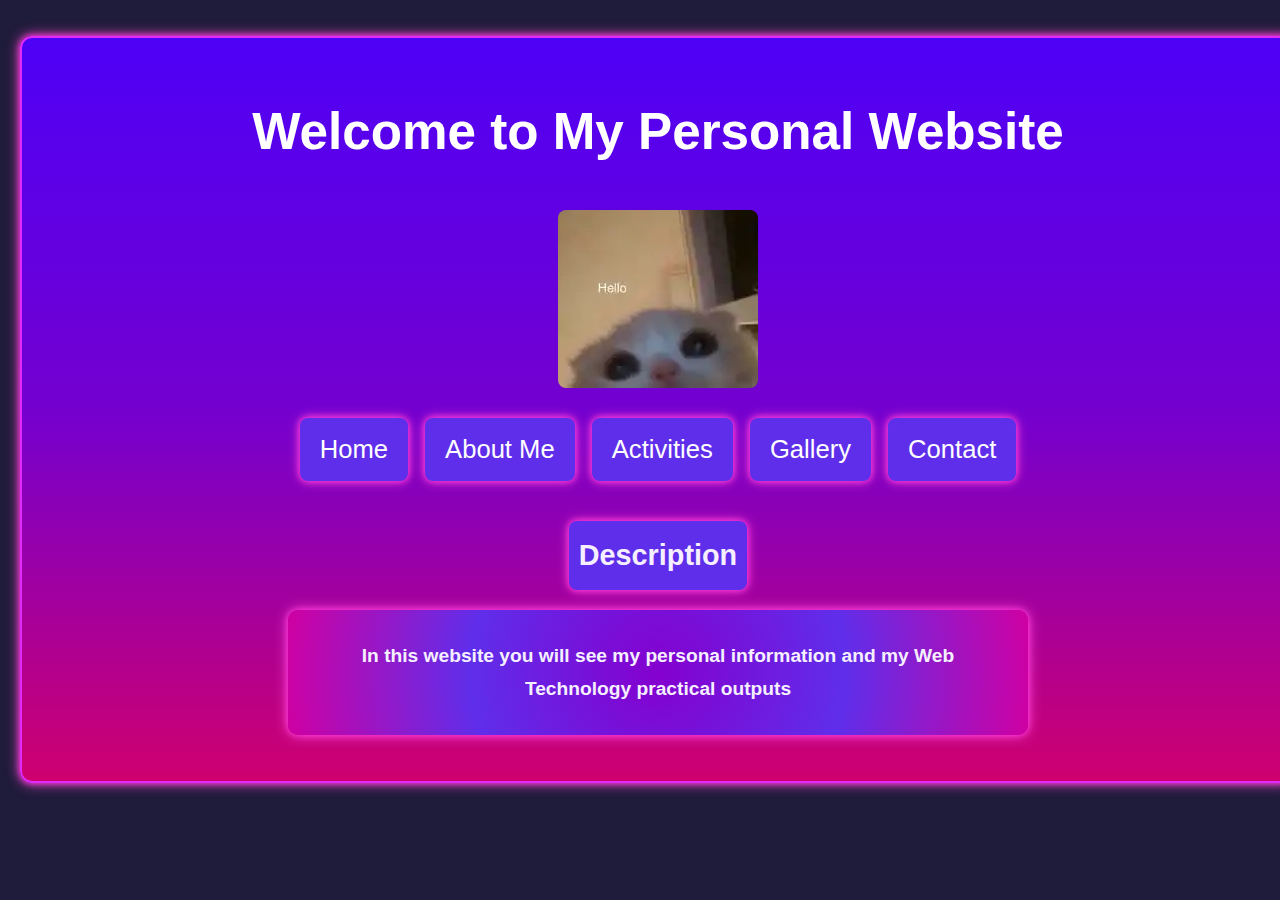
<file: index.html>
<!DOCTYPE html>
<html lang="en">
<head>
    <meta charset="UTF-8">
    <link rel="stylesheet" href="style.css">
    <title>My Personal Website</title>
</head>
<body>
    <div class="violet-pink-combo">
        <h1>Welcome to My Personal Website</h1>
    
    
    <img src="Hello.jpg" class="home-image-2" alt="hello cat">
    
    <nav class="nav">
        <a href="index.html">Home</a> 
        <a href="about.html">About Me</a> 
        <a href="activities.html">Activities</a> 
        <a href="gallery.html">Gallery</a> 
        <a href="contact.html">Contact</a>
    </nav>
    
    <h2>Description</h2>
    <h5>In this website you will see my personal information and my Web Technology  practical outputs</h5>
</body>
</html>
</file>
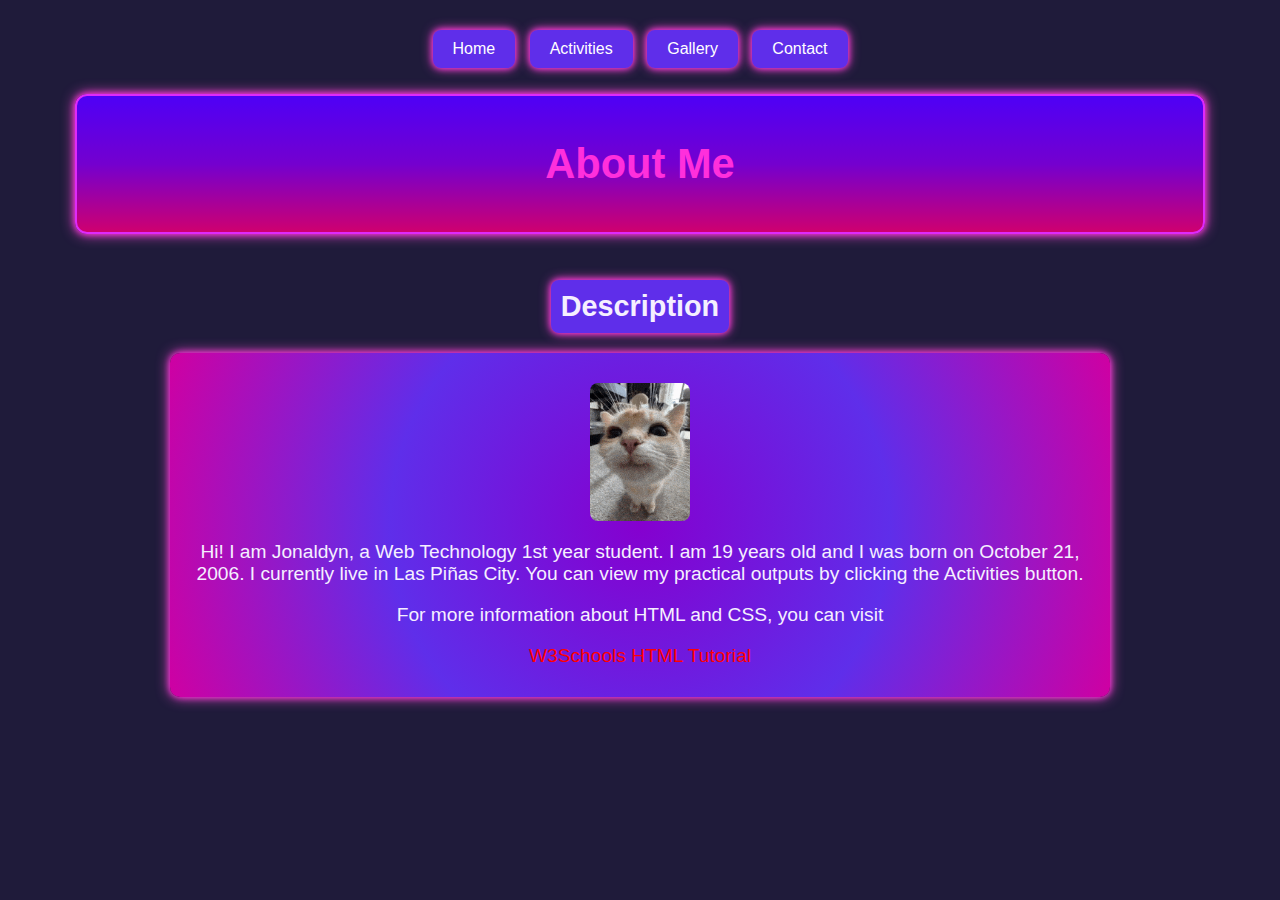
<file: about.html>
<!DOCTYPE html>
<html lang="en">
<head>
    <meta charset="UTF-8">
    <meta name="viewport" content="width=device-width, initial-scale=1.0">
    <title>About Me</title>
    <link rel="stylesheet" href="style.css"> 
    
    <nav class="nav">
        <a href="index.html" class="action-button">Home</a>
        <a href="activities.html" class="action-button">Activities</a>
        <a href="gallery.html" class="action-button">Gallery</a>
        <a href="contact.html" class="action-button">Contact</a>
    </nav>
</head>
<body>
    <div class="about-me">
    <h1>About Me</h1>
</div>
    <h2>Description</h2>
    
  
   
      
        <div class="Introduction"
        
        
       <h5>
           <img src="cat.gif"class="img" alt="cute cat">
       Hi! I am Jonaldyn, a Web Technology 1st year student. I am 19 years old and I was born on October 21, 2006.
I currently live in Las Piñas City.
  You can view my practical outputs by clicking the Activities button.
  </h5>
  <p>
For more information about HTML and CSS, you can visit
</p>
<a href="https://www.w3schools.com/html/" 
   target="_blank" 
   class="w3-link">
   W3Schools HTML Tutorial
</a>

</a>


  </div>

    
</body>
</html>
</file>
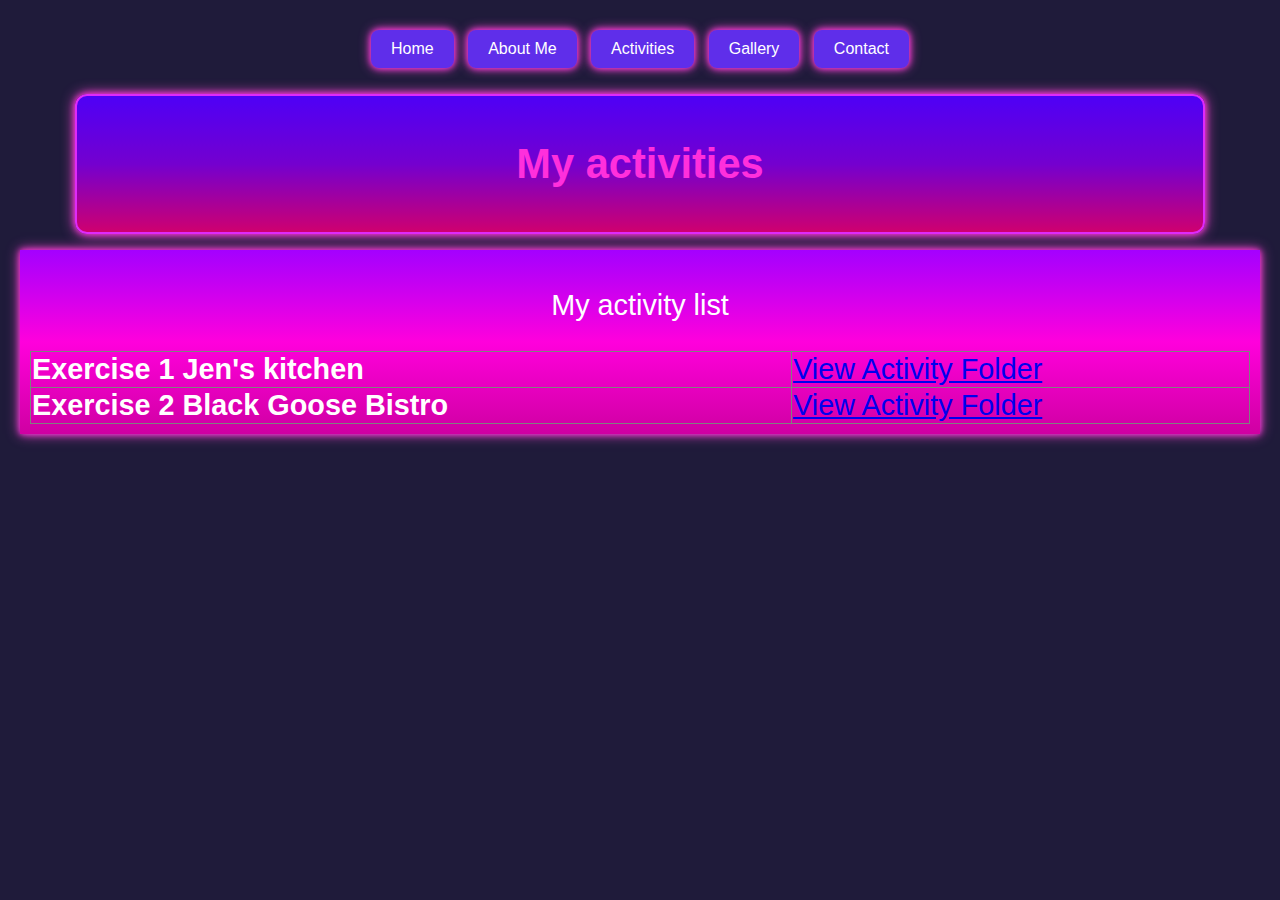
<file: activities.html>
<!DOCTYPE html>
<html lang="en">
<head>
    <meta charset="UTF-8">
    <meta name="viewport" content="width=device-width, initial-scale=1.0">
    <title>Activities</title>
    <link rel="stylesheet" href="style.css"> 
    
<nav class="nav">
           
   <a href="index.html">Home</a>
 
      <a href="about.html">About 
 Me</a>
    <a href="activities.html">Activities</a>
    <a href="gallery.html">Gallery</a>
    <a href="contact.html">Contact</a>
</nav>

    
    
  <body>
      <div class="My-activities">
    <h1>My activities </h1>
    </div>
    
    <div class="activity-list">
    <p>My activity list</p>
        <div class="activity">
<table border="1">
    <tr>
        <th>Exercise 1 Jen's kitchen</th>
    <td>
       <a href="https://drive.google.com/drive/folders/1hD6E-Y0vw4WzU2yMvn2nTe5mWQtBjm8l" target="_blank" class="activity-button">
   View Activity Folder 
</a>
</td>
</tr>

<tr>
    <th>Exercise 2 Black Goose  Bistro</th>
    <td>
    <a href="https://drive.google.com/drive/folders/1hD6E-Y0vw4WzU2yMvn2nTe5mWQtBjm8l" target="_blank" class="activity-button">
   View Activity Folder
   </a>
   </td>
   </tr>
   </table>
    </div>
 
</html>
<body>
</file>
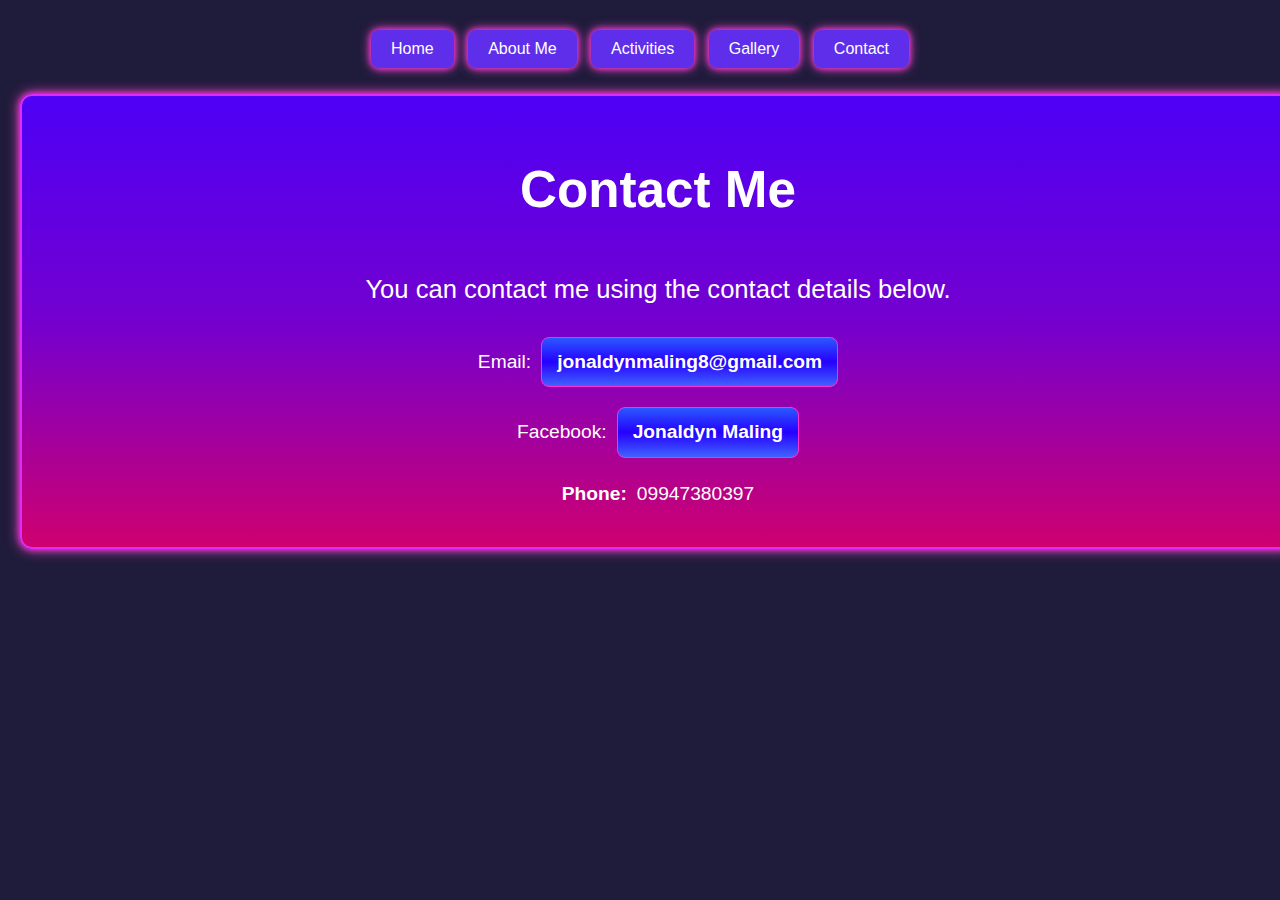
<file: Contact.html>
<!DOCTYPE html>
<html lang="en">
<head>
    <meta charset="UTF-8">
    <title>Contact Me</title>
    <link rel="stylesheet" href="style.css">
        <nav class="nav">
        <a href="index.html">Home</a> 
        <a href="about.html">About Me</a> 
        <a href="activities.html">Activities</a> 
        <a href="gallery.html">Gallery</a> 
        <a href="contact.html">Contact</a>
    </nav>
</head>

<body>
 <div class="violet-pink-combo">
    <h1>Contact Me</h1
    

   
        <p>
You can contact me using the contact details below.

</p>
<div class="contact">
    <div class="contact-information">
<p>
  Email: 
  <a href="mailto:jonaldynmaling8@gmail.com" class="contact-link">
    jonaldynmaling8@gmail.com
  </a>
</p>
<p>
Facebook: 
  <a href="https://www.facebook.com/jonaldyn.maling" class="contact-link">
    Jonaldyn Maling 
  </a>
</p>

  <p><strong>Phone:</strong> 09947380397</p> 
 
</body>
</html>
</file>
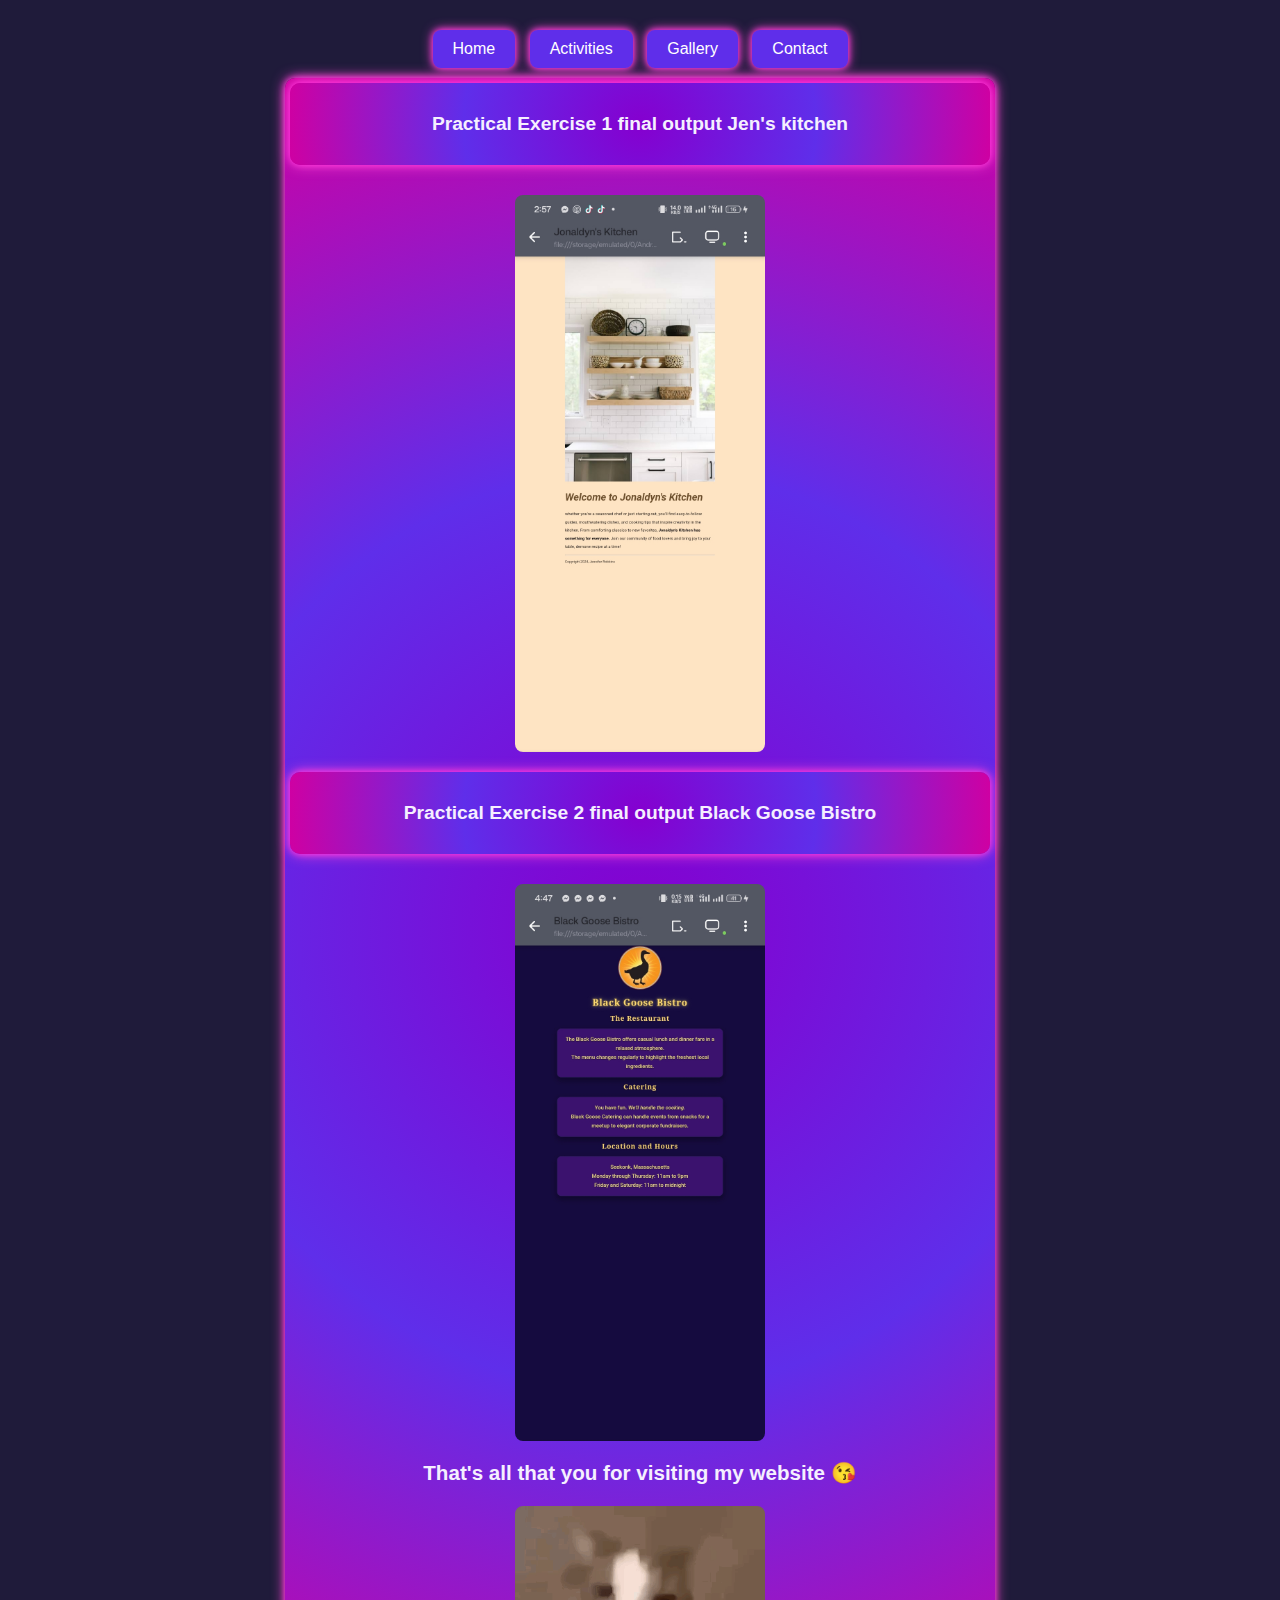
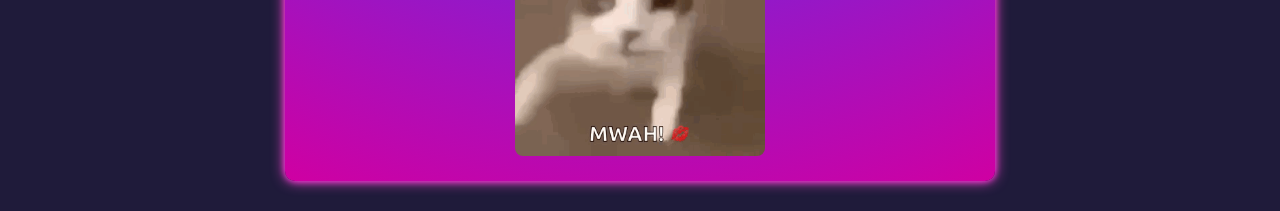
<file: Gallery.html>
<!DOCTYPE html>
<html lang="en">
<head>
    <meta charset="UTF-8">
    <meta name="viewport" content="width=device-width, initial-scale=1.0">
    <title>About Me</title>
    <link rel="stylesheet" href="style.css"> 
    
    <nav class="nav">
        <a href="index.html" class="action-button">Home</a>
        <a href="activities.html" class="action-button">Activities</a>
        <a href="gallery.html" class="action-button">Gallery</a>
        <a href="contact.html" class="action-button">Contact</a>
    </nav>
</head>


<body>
    
    <div class="exercise-1">
       
     <h5> Practical Exercise 1 final output Jen's kitchen </h5>
      <img src="final output Jens kitchen.jpg" alt="kitchen">
      <h5>Practical Exercise 2 final output Black Goose Bistro </h5>
      <img src="Black goose bistro final output.jpg" alt="black goose">
      <h3>That's all that you for visiting my website 😘</h3>
      <img src="thanks.gif" alt="happy-cat">      
     </div>
</body>
</file>
<file: style.css>
body {
    font-family: Arial, Helvetica, sans-serif;
    background-color: #1f1b3a;
    text-align: center;
    padding: 20px;
    margin: 0px;
}

.violet-pink-combo{
    font-family: 'Open Sans', sans-serif;
    background: linear-gradient(
        to bottom,
        #4e00f6,
        #7400cf,
        #cf006f
    ); 
    font-size: 1.6rem;
    font-weight: 470;
    line-height: 1.7;
    color: white;
    border: 2px solid #df2afa;
    border-radius: 12px;
    padding: 16px;
    margin: 16px auto;
    width: 100%;      
    box-shadow:
        0 0 6px #ff2fdc,
        0 0 14px #ff4fd8;
        ;
}




}

.home-image-2 {
      
        margin: 20px 0
    display: inline-block;  
    margin: 0 15px;     
    vertical-align: middle; 
    max-width:150px;
    margin: -20px auto 100px auto;
     
}

.nav a {
    display: inline-block;       
    padding: 10px 20px;          
    background-color: #5f2eea; 
    color: white;    
    margin: 10px 5px;   
    margin-rigt:25px;   
    text-decoration: none;      
    border-radius: 8px;       
    box-shadow: 0 0 6px #ff2fdc, 0 0 12px #ff4fd8; 
    transition: 0.3s;             
    text-align: center;       
}

.nav a:hover {
    background-color: #7a3fff;   
    box-shadow: 0 0 10px #ff2fdc, 0 0 20px #ff4fd8;
}

h2 {
    display: inline-block;
    background-color: #5f2eea;
    color: #f5efff; 
    text-align: center;
    font-size: 1.8rem;
    margin-top: 30px;
    margin-bottom: 20px;
    margin-right: 80px;  
    margin-left:80px;              
    box-shadow: 0 0 6px #ff2fdc, 0 0 12px #ff4fd8; 
    padding: 10px;
    border-radius: 8px;
    transition: 0.3s;
}

h5 {
    background: radial-gradient(
        circle,
        #8500cf,
        #5f2eea,
        #cf00a2
    );  
    font-family: Verdana, Geneva, sans-serif;
    font-size: 1.2rem;
    color: #f5efff;
    text-align: center;
    padding: 30px 20px;
    border-radius: 10px;
    box-shadow: 0 0 6px #ff2fdc, 0 0 14px #ff4fd8; 
    max-width: 700px;
    margin: 0 auto 30px auto; 
    font-weight: 600;
}






.about-me{
    font-family: 'Open Sans', sans-serif;

 background: linear-gradient(
        to bottom,
   #4e00f6,
        #7400cf,
        #cf006f
      ); 
  font-size: 1.3rem;
  font-weight: 470;
  line-height: 1.7;
  color: #ff2fdc;
  
  display:inline-block;
    border: 2px solid #df2afa;
    border-radius: 12px;
    padding: 5px;
    margin: 16px auto;
    width: 90%;      
    box-shadow:
        0 0 6px #ff2fdc,
        0 0 14px #ff4fd8;

}

.Introduction {
    background: radial-gradient(
        circle,
        #8500cf,
        #5f2eea,
        #cf00a2
    );  
    font-family: Verdana, Geneva, sans-serif;
    font-size: 1.2rem;
    color: #f5efff;
    text-align: center;
    padding: 30px 20px;
    border-radius: 10px;
    box-shadow: 0 0 6px #ff2fdc, 0 0 14px #ff4fd8; 
    max-width: 900px;
    margin: 0 auto 30px auto; 
    font-weight: 400;

}

.img{
    max-width:100px;
    display: block;         
    margin: 0 auto 20px auto;  

    border-radius: 8px;
}
.w3-link {
    color: red;
    font-weight: 500;
    text-decoration: none;
}

.w3-link:hover {
    color: #7a3fff; 
}


.My-activities{
    font-family: 'Open Sans', sans-serif;

 background: linear-gradient(
        to bottom,
   #4e00f6,
        #7400cf,
        #cf006f
      ); 
  font-size: 1.3rem;
  font-weight: 470;
  line-height: 1.7;
  color: #ff2fdc;
  
  display:inline-block;
    border: 2px solid #df2afa;
    border-radius: 12px;
    padding: 5px;
    margin: 16px auto;
    width: 90%;      
    box-shadow:
        0 0 6px #ff2fdc,
        0 0 14px #ff4fd8;
}

.activity-image{
    max-width: 80%;      
    max-height: 400px;   
    width: auto;        
    height: auto;         
    display: block;       
    margin: 10px auto;    
    border-radius: 8px;   
    box-shadow: 0 0 6px #ff2fdc, 0 0 12px #ff4fd8; 
}

.activity-list {
    background: linear-gradient(
        to bottom,
        #a400ff,
        #ff00dc,
      #cf00a2
    );
    color:white;
    text-align: center;
    font-size: 1.8rem;               
    box-shadow: 0 0 6px #ff2fdc, 0 0 12px #ff4fd8; 
    padding:10px;
    transition: 0.3s
}

.activity table {
    border-collapse: collapse;
    width: 100%;
    text-align: left;
}


. activity {
    padding: 8px 12px;
    border-bottom: 1px solid #ff2fdc; 
    color: #f5efff; 
}

. activity-th {
    font-weight: 600;
}

. activity-tr:hover-td {
    background-color: rgba(255, 47, 220, 0.1); 
}

.exercise-1 {
background: radial-gradient(
        circle,
        #8500cf,
        #5f2eea,
        #cf00a2
    );  
    font-family:  sans-serif;
    font-size: 1.1rem;
    color: #f5efff;
    text-align: center;
    padding: 5px 5px;
    border-radius: 10px;
    box-shadow: 0 0 6px #ff2fdc, 0 0 14px #ff4fd8; 
    max-width: 700px;
    margin: 0 auto 10px auto; 
   
    font-weight: 100;

}
img{
    max-width:250px;
    display: block;         
    margin: 0 auto 20px auto;  

    border-radius: 8px;
})


.contact-information {
 

    background: radial-gradient(
        circle,
        #8500cf,
        #5f2eea,
        #cf00a2
        );
    padding: 30px;
    border-radius: 15px;
    box-shadow: 0 0 6px #ff2fdc, 0 0 12px #ff4fd8;
    max-width: 500px;
    margin: 30px auto;
    color: white;
    text-align: center;
    font-family: 'Arial', sans-serif;
}

.contact-information h3 {
    color: #5f2eea;
    margin-bottom: 25px;
    font-size: 1.8rem;
    text-shadow: 0 0 5px #ff2fdc;
}

.contact-information p {

    margin: 20px 0;
    font-size: 1.2rem;
    display: flex;
    align-items: center;
    justify-content: center;
    gap: 10px;
    
 
}

.contact-link {
    color: white;
    text-decoration: none;
    font-weight: bold;
    padding: 8px 15px;
    border-radius: 8px;
    background: linear-gradient(
        to bottom,
        #2b58ff,
        #2600ff,
        #4063ff
    ); 
    transition: all 0.3s ease;
    border: 1px solid #ff2fdc;
}

.contact-link:hover {
    color: blue;
    background-color: #5    box-shadow: 0 0 10px #ff2fdc, 0 0 20px #ff4fd8;f2eea;

    transform: scale(1.05box-shadow: 0 0 6px #ff2fdc, 0 0 12px #ff4fd8; 
    transition: 0.3s;             
    text-align: center;    er;    
}

.phone-number {
    color: #ff2fdc;
    font-weight: bold;
    padding: 5px 10px;
    background-color: rgba(95, 46, 234, 0.2);
    border-radius: 5px;
}
}
</file>
